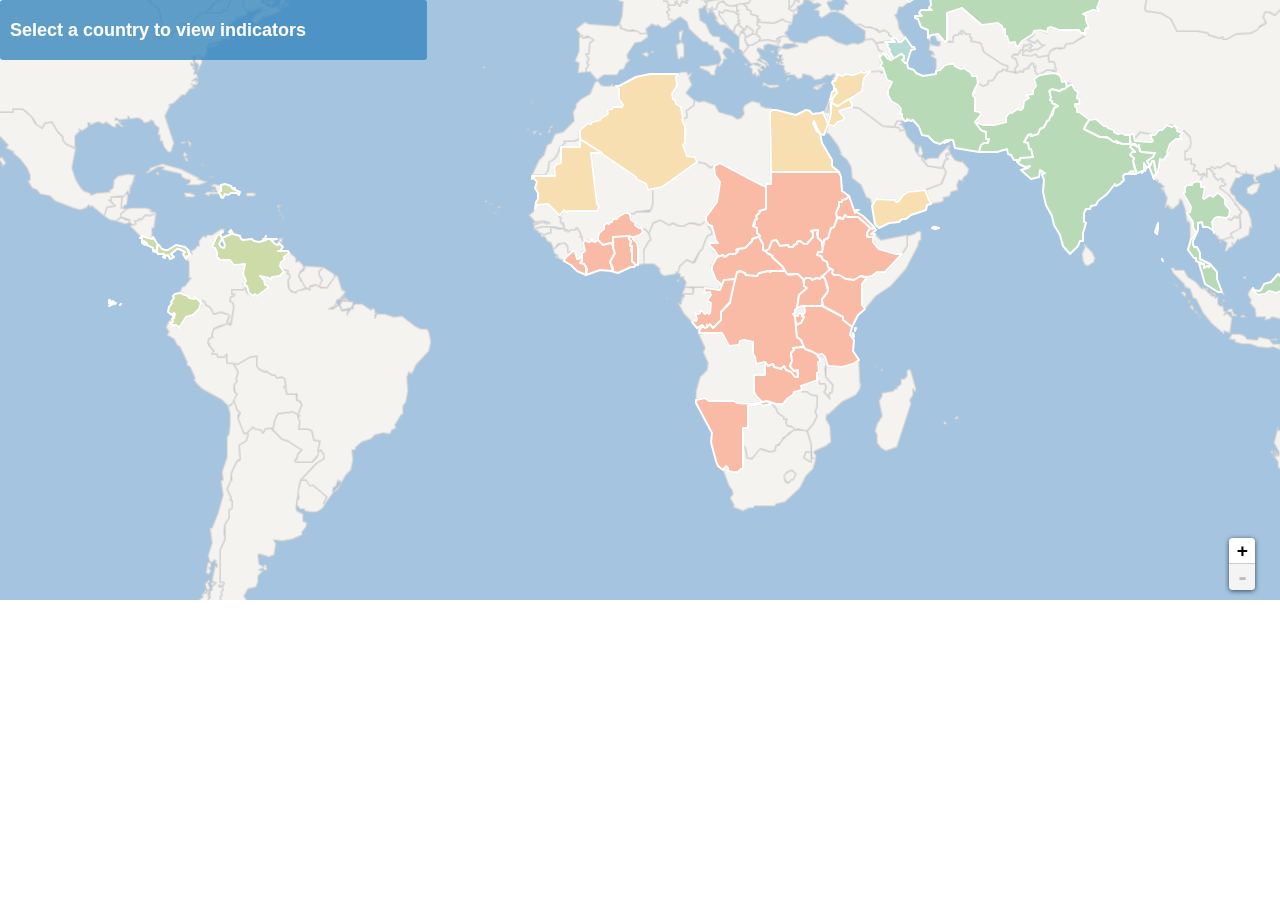
<file: map/index.html>
<!DOCTYPE html PUBLIC "-//W3C//DTD XHTML 1.0 Transitional//EN" "http://www.w3.org/TR/xhtml1/DTD/xhtml1-transitional.dtd">
<html xmlns="http://www.w3.org/1999/xhtml">
<head>
<meta http-equiv="Content-Type" content="text/html; charset=utf-8" />
<title>AR launch</title>
<link href="styles/mapBox/base.css" type="text/css" rel="stylesheet" media="all"  />
<link href="styles/bootstrap.min.css" type="text/css" rel="stylesheet" media="all"  />
<link href="styles/bootstrap-responsive.min.css" type="text/css" rel="stylesheet" media="all"  />
<link href="styles/style.css" type="text/css" rel="stylesheet" media="all"  />
<script src="scripts/jquery.js" type="text/javascript"></script>
<script src="scripts/jquery-ui-1.9.1.custom.min.js" type="text/javascript"></script>
<!-- D3.js -->
<script src="scripts/d3.v3.min.js" type="text/javascript"></script>
<script src="scripts/topojson.v1.min.js" type="text/javascript"></script>
<script src="scripts/queue.v1.min.js" type="text/javascript"></script>
<!-- Leaflet -->
<link href="scripts/leaflet-0.7.2/leaflet.css" type="text/css" rel="stylesheet" media="all"  />
</head>
<body>
<!-- /container-fluid -->
<!-- update padding so map covers panel -->
<div class="container-fluid" style="padding:0px;" id="map">
    <div class="col12 contain fill-grey">
      <div id="leaflet_map" class="center quiet fill-grey" style="z-index:99">
        <!-- when using Leaflet, height must be set! Done with jQuery using parent container in map.js -->
        <script src="scripts/leaflet-0.7.2/leaflet.js" type="text/javascript"></script>
        <script src="scripts/map.js" type="text/javascript"></script>
      </div>

      <div id="indicator-list" class='col4 pady2 pin-left clearfix' style="display:none;padding-top:60px;z-index:999;">
        <div id="indicator_content" class="round-right pad1y fill-grey">
          <!-- -->
        </div>   
      </div>

      <div class='col4 pin-top clearfix'>
        <div id="map_country_label" class='round pad1 contain' style="z-index:9999;background:rgba(56,135,190,0.8)">
          <!-- Mouse over goes here -->
        </div>
        <a id='reset_map' title='Reset map' class='pin-right btn btn-large icon x' style='z-index:99991;display:none;top:10px;right:20px;height: 40px;'></a> 
        <a id="twine_view" title='View in Twine' class='pin-right btn btn-large' style='z-index:99992;display:none;top:10px;right:80px;height: 40px;'>View in Twine</a> 
      </div>      

        

    </div>
  </div>
</div>
</body>
</html>
</file>
<file: map/styles/style.css>
@charset "utf-8";

html, body {
	height: 100%;
}

/* specific styling */
#leaflet_map {
	background: rgb(165,196,224);
	height: 600px;
	width:100%;
}
#leaflet_map .leaflet-control-zoom {
	right: 15px;
}
.geolevel1 {
	pointer-events: none;
	opacity: 0;
}
.geolevel3-off {
	pointer-events: none;
	fill: #F4F3F0;
	fill-opacity: 1;
	stroke: #CCCCCC;
	stroke-width: 2;
}
.geolevel3 {
	pointer-events: all;
}
.geolevel3:hover {
	fill-opacity:1;
	stroke-width:2;
}
</file>
<file: map/scripts/leaflet-0.7.2/leaflet.css>
/* required styles */

.leaflet-map-pane,
.leaflet-tile,
.leaflet-marker-icon,
.leaflet-marker-shadow,
.leaflet-tile-pane,
.leaflet-tile-container,
.leaflet-overlay-pane,
.leaflet-shadow-pane,
.leaflet-marker-pane,
.leaflet-popup-pane,
.leaflet-overlay-pane svg,
.leaflet-zoom-box,
.leaflet-image-layer,
.leaflet-layer {
	position: absolute;
	left: 0;
	top: 0;
	}
.leaflet-container {
	overflow: hidden;
	-ms-touch-action: none;
	}
.leaflet-tile,
.leaflet-marker-icon,
.leaflet-marker-shadow {
	-webkit-user-select: none;
	   -moz-user-select: none;
	        user-select: none;
	-webkit-user-drag: none;
	}
.leaflet-marker-icon,
.leaflet-marker-shadow {
	display: block;
	}
/* map is broken in FF if you have max-width: 100% on tiles */
.leaflet-container img {
	max-width: none !important;
	}
/* stupid Android 2 doesn't understand "max-width: none" properly */
.leaflet-container img.leaflet-image-layer {
	max-width: 15000px !important;
	}
.leaflet-tile {
	filter: inherit;
	visibility: hidden;
	}
.leaflet-tile-loaded {
	visibility: inherit;
	}
.leaflet-zoom-box {
	width: 0;
	height: 0;
	}
/* workaround for https://bugzilla.mozilla.org/show_bug.cgi?id=888319 */
.leaflet-overlay-pane svg {
	-moz-user-select: none;
	}

.leaflet-tile-pane    { z-index: 2; }
.leaflet-objects-pane { z-index: 3; }
.leaflet-overlay-pane { z-index: 4; }
.leaflet-shadow-pane  { z-index: 5; }
.leaflet-marker-pane  { z-index: 6; }
.leaflet-popup-pane   { z-index: 7; }

.leaflet-vml-shape {
	width: 1px;
	height: 1px;
	}
.lvml {
	behavior: url(#default#VML);
	display: inline-block;
	position: absolute;
	}


/* control positioning */

.leaflet-control {
	position: relative;
	z-index: 7;
	pointer-events: auto;
	}
.leaflet-top,
.leaflet-bottom {
	position: absolute;
	z-index: 1000;
	pointer-events: none;
	}
.leaflet-top {
	top: 0;
	}
.leaflet-right {
	right: 0;
	}
.leaflet-bottom {
	bottom: 0;
	}
.leaflet-left {
	left: 0;
	}
.leaflet-control {
	float: left;
	clear: both;
	}
.leaflet-right .leaflet-control {
	float: right;
	}
.leaflet-top .leaflet-control {
	margin-top: 10px;
	}
.leaflet-bottom .leaflet-control {
	margin-bottom: 10px;
	}
.leaflet-left .leaflet-control {
	margin-left: 10px;
	}
.leaflet-right .leaflet-control {
	margin-right: 10px;
	}


/* zoom and fade animations */

.leaflet-fade-anim .leaflet-tile,
.leaflet-fade-anim .leaflet-popup {
	opacity: 0;
	-webkit-transition: opacity 0.2s linear;
	   -moz-transition: opacity 0.2s linear;
	     -o-transition: opacity 0.2s linear;
	        transition: opacity 0.2s linear;
	}
.leaflet-fade-anim .leaflet-tile-loaded,
.leaflet-fade-anim .leaflet-map-pane .leaflet-popup {
	opacity: 1;
	}

.leaflet-zoom-anim .leaflet-zoom-animated {
	-webkit-transition: -webkit-transform 0.25s cubic-bezier(0,0,0.25,1);
	   -moz-transition:    -moz-transform 0.25s cubic-bezier(0,0,0.25,1);
	     -o-transition:      -o-transform 0.25s cubic-bezier(0,0,0.25,1);
	        transition:         transform 0.25s cubic-bezier(0,0,0.25,1);
	}
.leaflet-zoom-anim .leaflet-tile,
.leaflet-pan-anim .leaflet-tile,
.leaflet-touching .leaflet-zoom-animated {
	-webkit-transition: none;
	   -moz-transition: none;
	     -o-transition: none;
	        transition: none;
	}

.leaflet-zoom-anim .leaflet-zoom-hide {
	visibility: hidden;
	}


/* cursors */

.leaflet-clickable {
	cursor: pointer;
	}
.leaflet-container {
	cursor: -webkit-grab;
	cursor:    -moz-grab;
	}
.leaflet-popup-pane,
.leaflet-control {
	cursor: auto;
	}
.leaflet-dragging .leaflet-container,
.leaflet-dragging .leaflet-clickable {
	cursor: move;
	cursor: -webkit-grabbing;
	cursor:    -moz-grabbing;
	}


/* visual tweaks */

.leaflet-container {
	background: #ddd;
	outline: 0;
	}
.leaflet-container a {
	color: #0078A8;
	}
.leaflet-container a.leaflet-active {
	outline: 2px solid orange;
	}
.leaflet-zoom-box {
	border: 2px dotted #38f;
	background: rgba(255,255,255,0.5);
	}


/* general typography */
.leaflet-container {
	font: 12px/1.5 "Helvetica Neue", Arial, Helvetica, sans-serif;
	}


/* general toolbar styles */

.leaflet-bar {
	box-shadow: 0 1px 5px rgba(0,0,0,0.65);
	border-radius: 4px;
	}
.leaflet-bar a,
.leaflet-bar a:hover {
	background-color: #fff;
	border-bottom: 1px solid #ccc;
	width: 26px;
	height: 26px;
	line-height: 26px;
	display: block;
	text-align: center;
	text-decoration: none;
	color: black;
	}
.leaflet-bar a,
.leaflet-control-layers-toggle {
	background-position: 50% 50%;
	background-repeat: no-repeat;
	display: block;
	}
.leaflet-bar a:hover {
	background-color: #f4f4f4;
	}
.leaflet-bar a:first-child {
	border-top-left-radius: 4px;
	border-top-right-radius: 4px;
	}
.leaflet-bar a:last-child {
	border-bottom-left-radius: 4px;
	border-bottom-right-radius: 4px;
	border-bottom: none;
	}
.leaflet-bar a.leaflet-disabled {
	cursor: default;
	background-color: #f4f4f4;
	color: #bbb;
	}

.leaflet-touch .leaflet-bar a {
	width: 30px;
	height: 30px;
	line-height: 30px;
	}


/* zoom control */

.leaflet-control-zoom-in,
.leaflet-control-zoom-out {
	font: bold 18px 'Lucida Console', Monaco, monospace;
	text-indent: 1px;
	}
.leaflet-control-zoom-out {
	font-size: 20px;
	}

.leaflet-touch .leaflet-control-zoom-in {
	font-size: 22px;
	}
.leaflet-touch .leaflet-control-zoom-out {
	font-size: 24px;
	}


/* layers control */

.leaflet-control-layers {
	box-shadow: 0 1px 5px rgba(0,0,0,0.4);
	background: #fff;
	border-radius: 5px;
	}
.leaflet-control-layers-toggle {
	background-image: url(images/layers.png);
	width: 36px;
	height: 36px;
	}
.leaflet-retina .leaflet-control-layers-toggle {
	background-image: url(images/layers-2x.png);
	background-size: 26px 26px;
	}
.leaflet-touch .leaflet-control-layers-toggle {
	width: 44px;
	height: 44px;
	}
.leaflet-control-layers .leaflet-control-layers-list,
.leaflet-control-layers-expanded .leaflet-control-layers-toggle {
	display: none;
	}
.leaflet-control-layers-expanded .leaflet-control-layers-list {
	display: block;
	position: relative;
	}
.leaflet-control-layers-expanded {
	padding: 6px 10px 6px 6px;
	color: #333;
	background: #fff;
	}
.leaflet-control-layers-selector {
	margin-top: 2px;
	position: relative;
	top: 1px;
	}
.leaflet-control-layers label {
	display: block;
	}
.leaflet-control-layers-separator {
	height: 0;
	border-top: 1px solid #ddd;
	margin: 5px -10px 5px -6px;
	}


/* attribution and scale controls */

.leaflet-container .leaflet-control-attribution {
	background: #fff;
	background: rgba(255, 255, 255, 0.7);
	margin: 0;
	}
.leaflet-control-attribution,
.leaflet-control-scale-line {
	padding: 0 5px;
	color: #333;
	}
.leaflet-control-attribution a {
	text-decoration: none;
	}
.leaflet-control-attribution a:hover {
	text-decoration: underline;
	}
.leaflet-container .leaflet-control-attribution,
.leaflet-container .leaflet-control-scale {
	font-size: 11px;
	}
.leaflet-left .leaflet-control-scale {
	margin-left: 5px;
	}
.leaflet-bottom .leaflet-control-scale {
	margin-bottom: 5px;
	}
.leaflet-control-scale-line {
	border: 2px solid #777;
	border-top: none;
	line-height: 1.1;
	padding: 2px 5px 1px;
	font-size: 11px;
	white-space: nowrap;
	overflow: hidden;
	-moz-box-sizing: content-box;
	     box-sizing: content-box;

	background: #fff;
	background: rgba(255, 255, 255, 0.5);
	}
.leaflet-control-scale-line:not(:first-child) {
	border-top: 2px solid #777;
	border-bottom: none;
	margin-top: -2px;
	}
.leaflet-control-scale-line:not(:first-child):not(:last-child) {
	border-bottom: 2px solid #777;
	}

.leaflet-touch .leaflet-control-attribution,
.leaflet-touch .leaflet-control-layers,
.leaflet-touch .leaflet-bar {
	box-shadow: none;
	}
.leaflet-touch .leaflet-control-layers,
.leaflet-touch .leaflet-bar {
	border: 2px solid rgba(0,0,0,0.2);
	background-clip: padding-box;
	}


/* popup */

.leaflet-popup {
	position: absolute;
	text-align: center;
	}
.leaflet-popup-content-wrapper {
	padding: 1px;
	text-align: left;
	border-radius: 12px;
	}
.leaflet-popup-content {
	margin: 13px 19px;
	line-height: 1.4;
	}
.leaflet-popup-content p {
	margin: 18px 0;
	}
.leaflet-popup-tip-container {
	margin: 0 auto;
	width: 40px;
	height: 20px;
	position: relative;
	overflow: hidden;
	}
.leaflet-popup-tip {
	width: 17px;
	height: 17px;
	padding: 1px;

	margin: -10px auto 0;

	-webkit-transform: rotate(45deg);
	   -moz-transform: rotate(45deg);
	    -ms-transform: rotate(45deg);
	     -o-transform: rotate(45deg);
	        transform: rotate(45deg);
	}
.leaflet-popup-content-wrapper,
.leaflet-popup-tip {
	background: white;

	box-shadow: 0 3px 14px rgba(0,0,0,0.4);
	}
.leaflet-container a.leaflet-popup-close-button {
	position: absolute;
	top: 0;
	right: 0;
	padding: 4px 4px 0 0;
	text-align: center;
	width: 18px;
	height: 14px;
	font: 16px/14px Tahoma, Verdana, sans-serif;
	color: #c3c3c3;
	text-decoration: none;
	font-weight: bold;
	background: transparent;
	}
.leaflet-container a.leaflet-popup-close-button:hover {
	color: #999;
	}
.leaflet-popup-scrolled {
	overflow: auto;
	border-bottom: 1px solid #ddd;
	border-top: 1px solid #ddd;
	}

.leaflet-oldie .leaflet-popup-content-wrapper {
	zoom: 1;
	}
.leaflet-oldie .leaflet-popup-tip {
	width: 24px;
	margin: 0 auto;

	-ms-filter: "progid:DXImageTransform.Microsoft.Matrix(M11=0.70710678, M12=0.70710678, M21=-0.70710678, M22=0.70710678)";
	filter: progid:DXImageTransform.Microsoft.Matrix(M11=0.70710678, M12=0.70710678, M21=-0.70710678, M22=0.70710678);
	}
.leaflet-oldie .leaflet-popup-tip-container {
	margin-top: -1px;
	}

.leaflet-oldie .leaflet-control-zoom,
.leaflet-oldie .leaflet-control-layers,
.leaflet-oldie .leaflet-popup-content-wrapper,
.leaflet-oldie .leaflet-popup-tip {
	border: 1px solid #999;
	}


/* div icon */

.leaflet-div-icon {
	background: #fff;
	border: 1px solid #666;
	}
</file>
<file: map/styles/mapBox/base.css>
/*
    Reset ♥
    http://meyerweb.com/eric/tools/css/reset/
    v2.0 | 20110126
    License: none (public domain)
------------------------------------------------------- */
html, body, div, span, applet, object, iframe,
h1, h2, h3, h4, h5, h6, p, blockquote, pre,
a, abbr, acronym, address, big, cite, code,
del, dfn, em, img, ins, kbd, q, s, samp,
small, strike, strong, sub, sup, tt, var,
b, u, i, center,
dl, dt, dd, ol, ul, li,
fieldset, form, label, legend,
table, caption, tbody, tfoot, thead, tr, th, td,
article, aside, canvas, details, embed,
figure, figcaption, footer, header, hgroup,
menu, nav, output, ruby, section, summary,
time, mark, audio, video {
  margin:0;
  padding:0;
  border:0;
  font-size:100%;
  font:inherit;
  vertical-align:baseline;
  }
/* HTML5 display-role reset for older browsers */
article, aside, details, figcaption, figure,
footer, header, hgroup, menu, nav, section {
  display:block;
  }
body { line-height:1; }
ol, ul { list-style:none;  }
blockquote, q { quotes:none; }
blockquote:before, blockquote:after,
q:before, q:after { content:''; content:none; }
/* tables still need 'cellspacing="0"' in the markup */
table { border-collapse: collapse; border-spacing:0; }
/* remember to define focus styles. Hee Haw */
:focus { outline:0; }

*, *:after, *:before {
  -webkit-box-sizing:border-box;
     -moz-box-sizing:border-box;
          box-sizing:border-box;
  }

/* @FontFace
------------------------------------------------------- */
@font-face {
  font-family:'Open Sans';
    src:url('opensans-regular.eot');
    src:url('opensans-regular.eot?#iefix') format('embedded-opentype'),
        url('opensans-regular.woff') format('woff');
  }

@font-face {
  font-family:'Open Sans Italic';
    src:url('opensans-italic.eot');
    src:url('opensans-italic.eot?#iefix') format('embedded-opentype'),
        url('opensans-italic.woff') format('woff');
  }

@font-face {
  font-family:'Open Sans Bold';
    src:url('opensans-semibold.eot');
    src:url('opensans-semibold.eot?#iefix') format('embedded-opentype'),
        url('opensans-semibold.woff') format('woff');
  }

@font-face {
  font-family:'Open Sans Bold Italic';
    src:url('opensans-semibolditalic.eot');
    src:url('opensans-semibolditalic.eot?#iefix') format('embedded-opentype'),
        url('opensans-semibolditalic.woff') format('woff');
  }

/* Inline Elements: Defaults
------------------------------------------------------- */
body,
input,
textarea {
  color:#404040;
  color:rgba(0,0,0,0.75);
  font:15px/20px 'Open Sans', sans-serif;
  -webkit-font-smoothing:antialiased;
  }

body { background:#fff; }
.dark { color:#fff; }

h1,
h2,
h3,
h4,
h5,
h6 {
  font-family:'Open Sans Bold', sans-serif;
  font-weight:normal;
  margin:0;
  }

em h1, h1 em,
em h2, h2 em,
em h3, h3 em,
em h4, h4 em,
em h5, h5 em,
em h6, h6 em {
  font-family:'Open Sans Bold Italic', sans-serif;
  }

h1 {
  font-size:30px;
  line-height:40px;
  letter-spacing:-1px;
  }
h2 {
  font-size:22px;
  line-height:30px;
  padding-top: 5px;
  padding-bottom:5px;
  }

h3 {
  font-size:15px;
  line-height:20px;
  }

h4, h5, h6 {
  font-size:12px;
  line-height:20px;
  }

p { margin-bottom:20px; }

p:last-child { margin-bottom:0; }

small,
.prose.small,
.small {
  font-size:12px;
  line-height:20px;
  letter-spacing:0;
  }

small { display:block; }

.strong,
strong {
  font-family:'Open Sans Bold', sans-serif;
  font-weight:normal;
  }
  strong em,
  em strong { font-family:'Open Sans Bold Italic', sans-serif; }

address,
em {
  font-family:'Open Sans Italic', sans-serif;
  }

/* Links */
a,
a code {
  color:#3887BE;
  text-decoration:none;
  }
  a:hover code,
  a:hover { color:#63b6e5; }
  a:focus {
    -webkit-box-shadow:inset 0 0 0 1px rgba(0,0,0,0.05);
            box-shadow:inset 0 0 0 1px rgba(0,0,0,0.05);
  }

.dark a,
.dark a code  { color:#63b6e5; }
.dark a:hover code,
.dark a:hover { color:#8fcaec; }
.dark a:focus {
  -webkit-box-shadow:inset 0 0 0 1px rgba(256,256,256,0.05);
          box-shadow:inset 0 0 0 1px rgba(256,256,256,0.05);
  }

a.quiet       { color:rgba(0,0,0,0.5);  }
a.quiet.active, a.quiet:hover { color:rgba(0,0,0,0.75); }

.dark a.quiet,
a.quiet.dark { color:rgba(255,255,255,0.5); }

.dark a.quiet:hover,
a.quiet.dark.active, a.quiet.dark:hover { color:rgba(255,255,255,0.75); }

/* Buttons */
button,
.button,
[type=button],
[type=submit] {
  background-color:#3887be;
  text-align:center;
  color:#fff;
  display:inline-block;
  height:40px;
  margin:0px;
  padding:10px;
  position:relative;
  border:none;
  cursor:pointer;
  border-radius:3px;
  white-space:nowrap;
  text-overflow:ellipsis;
  /* Protects button metrics in .prose context */
  font-family:'Open Sans Bold', sans-serif;
  line-height:20px;
  font-size:12px;
  -webkit-appearance:none;

  /* The button element needs to be forced this */
  -webkit-font-smoothing:antialiased;
  }

button:hover,
.button:hover,
.button.active,
[type=button]:hover,
[type=submit]:hover {
  color:#fff;
  }

.dark .button,
.dark .button:hover,
.dark .quiet.button,
.dark .quiet.button:hover,
.dark [type=button]:hover,
.dark [type=submit]:hover  {
  color: white;
}

button:focus,
.button:focus,
[type=submit]:focus,
[type=button]:focus {
  -webkit-box-shadow: inset 0 0 0 3px rgba(0,0,0,0.1);
  box-shadow: inset 0 0 0 3px rgba(0,0,0,0.1);
}

button:hover,
.button:hover,
.button.active,
[type=submit]:hover,
[type=button]:hover {
  background-color:#3bb2d0;
  }

.button.loud,
.loud[type=submit],
.loud[type=button] {
  background-color:#8889cc;
  }
.button.loud.active,
.button.loud:hover,
.loud[type=submit]:hover,
.loud[type=button]:hover {
  background-color:#bd93e5;
  }

.button.quiet,
.quiet[type=submit],
.quiet[type=button] {
  background-color:rgba(0,0,0,0.25);
  color:#fff;
  }
.button.quiet.active,
.button.quiet:hover,
.quiet[type=submit]:hover,
.quiet[type=button]:hover {
  background-color:rgba(0,0,0,0.5);
  color:#fff;
  box-shadow:
    inset rgba(0,0,0,0) 0 0 0,
    inset rgba(0,0,0,0) 0 0 0;
  }

.dark .button.quiet,
.dark .quiet[type=submit],
.dark .quiet[type=button] {
  color:#fff;
  background-color:rgba(255,255,255,0.10);
  }

.dark .button.quiet.active,
.dark .button.quiet:hover,
.dark .quiet[type=submit]:hover,
.dark .quiet[type=button]:hover {
  background-color:rgba(255,255,255,0.25);
  }

.button.disabled,
.button:disabled,
button.disabled,
button:disabled,
[type=submit]:disabled,
[type=button]:disabled {
  background:transparent;
  border:1px dashed rgba(0,0,0,0.25);
  color:rgba(0,0,0,0.25);
  cursor:not-allowed;
  }

.button.disabled:hover,
.button:disabled:hover,
button.disabled:hover,
button:disabled:hover,
[type=submit]:disabled:hover,
[type=button]:disabled:hover {
  background:transparent;
  }

.button.disabled:focus,
.button:disabled:focus,
button.disabled:focus,
button:disabled:focus,
[type=submit]:disabled:focus,
[type=button]:disabled:focus {
  box-shadow:none;
  }

.dark .button.disabled,
.dark .button:disabled,
.dark button.disabled,
.dark button:disabled,
.dark [type=submit]:disabled,
.dark [type=button]:disabled {
  border-color:rgba(255,255,255,0.25);
  color:rgba(255,255,255,0.5);
  }

.dark .button.disabled:hover,
.dark .button:disabled:hover,
.dark button.disabled:hover,
.dark button:disabled:hover,
.dark [type=submit]:disabled:hover,
.dark [type=button]:disabled:hover {
  color:rgba(255,255,255,0.5);
  }

/* Tab style for links that toggle between views */
.tabs {
  display:inline-block;
  }
  .tabs,
  .pill.tabs {
    -webkit-border-radius:3px;
            border-radius:3px;
    }
  .tabs > a {
    border-top:1px solid rgba(0,0,0,0.25);
    border-bottom:1px solid rgba(0,0,0,0.25);
    background:transparent;
    color:rgba(0,0,0,.5);
    font-family:'Open Sans Bold', sans-serif;
    font-size:12px;
    text-align:center;
    display:inline-block;
    height:40px;
    margin:0;
    padding:10px;
    white-space:nowrap;
    text-overflow:ellipsis;
    }
    .tabs > * {
      border:0 solid rgba(0,0,0,0.25);
      border-right-width:1px;
      }
    .tabs > *:first-child {
      border-left-width:1px;
      border-radius: 3px 0 0 3px;
      }
    .tabs > *:last-child {
      border-radius: 0 3px 3px 0;
      }
    .tabs > *:hover {
      background:rgba(0,0,0,0.05);
      color:rgba(0,0,0,.5);
      }
    .tabs > *.active,
    .tabs.checkbox input[type=checkbox]:checked + label {
      background:#eee;
      background:rgba(0,0,0,0.1);
      }

.dark.tabs,
.dark.tabs > *,
.dark .tabs,
.dark .tabs > * {
  border-color:rgba(255,255,255,0.25);
  color:rgba(255,255,255,1);
  }
  .dark.tabs > *:hover,
  .dark .tabs > *:hover {
    background-color:rgba(225,255,255,0.05);
    color:rgba(255,255,255,1);
    }
  .dark.tabs > *.active,
  .dark .tabs > *.active,
  .dark.tabs.checkbox input[type=checkbox]:checked + label {
    background-color:rgba(255,255,255,0.10);
    }

/* Pill wrapper for joining buttons. */
/* Use <!-- --> to eliminate whitespace between buttons. */
.pill{
  display:inline-block;
  }
  .pill > * {
    border-radius:0 0 0 0;
    border:0 solid white;
    border-left-width:1px;
    }
    .pill > *:first-of-type,
    .pill > *:first-child {
      border-radius:3px 0 0 3px;
      border-left-width:0;
      }
    .pill > *:last-of-type,
    .pill > *:last-child {
      border-radius:0 3px 3px 0;
      }

/* Vertical pill if pill contents is full width . */
.pill > .col12 {
  border-bottom-width:1px;
  border-left-width:0;
  }
  .pill > .col12:first-child {
    border-radius:3px 3px 0 0;
    }
  .pill > .col12:last-child {
    border-radius:0 0 3px 3px;
    border-bottom:none;
    }
  .pill > .col12:only-child {
    border-radius: 3px;
    }

.fill-gray .pill > *,
.fill-grey .pill > *        { border-color:#eee; }
.fill-white .pill > *       { border-color:#fff; }
.fill-light .pill > *       { border-color:#f8f8f8; }
.fill-blue .pill > *        { border-color:#3887be; }
.fill-denim .pill > *       { border-color:#3c4e5a; }
.fill-navy .pill > *        { border-color:#28353d; }
.fill-navy-dark .pill > *   { border-color:#222B30; }
.fill-purple .pill > *      { border-color:#8a8acb; }

.fill-darken1 .pill > *,
.fill-darken2 .pill > *,
.fill-darken3 .pill > * {
  border-color:#000;
  border-color:rgba(0,0,0,0.5);
  }
.fill-lighten1 .pill > *,
.fill-lighten2 .pill > *,
.fill-lighten3 .pill > * {
  border-color:#fff;
  border-color:rgba(255,255,255,0.5);
  }

.pill input[type=text] {
  border:1px solid rgba(0,0,0,0.1);
  border-radius:0;
  }

.pill input[type=text]:focus {
  border:1px solid rgba(0,0,0,0.25);
  }

/* make your pills toggles */
.toggle a {
  width:40px;
  padding:0;
  overflow:hidden;
  white-space:nowrap;
  }
.toggle .big.button.icon:not(.active) {
  padding-left:0;
  }
.toggle a.active {
  background:#3bb2d0;
  color:rgba(255,255,255,0.75);
  padding:10px;
  width:auto;
  color:#cdecf3;
  }

/* Rounded toggle for filtering/modifying lists */
.rounded-toggle {
  padding:3px;
  border-radius:12px;
  background:#ddd;
  }
  .rounded-toggle input[type=radio] { display:none; }
  .rounded-toggle input[type=radio] + label {
    cursor:pointer;
    padding:0 10px 1px;
    border-radius:10px;
    font-size:12px;
    line-height:18px;
    color:rgba(0,0,0,0.5);
    float:left;
    }
  .rounded-toggle input[type=radio] + label:hover   { color:rgba(0,0,0,0.8); }
  .rounded-toggle input[type=radio]:checked + label {
    background:#fff;
    color:rgba(0,0,0,0.8);
    cursor:auto;
    pointer-events:none;
    }

/* A tag link */
.tag {
  display:inline-block;
  text-transform:capitalize;
  color:rgba(0,0,0,0.75);
  -webkit-border-radius:0 0 3px 3px;
          border-radius:0 0 3px 3px;
  }
  .tag:hover { color:inherit; }

img {
  max-width:100%;
  vertical-align:top;
  }
  .center img,
  img.center { margin-left:auto; margin-right:auto; }

/* images defined with background size -
placed here so width will be overriden by grid widths*/
.thumbnail     { height: 30px; width: 30px;}
.small-graphic { height: 60px; width: 60px;}
.big-graphic   { height: 120px; width: 120px;}

abbr {
  border-bottom:1px dotted #000;
  cursor:help;
  }

hr {
  margin:0 0 20px;
  border:0;
  height:1px;
  background:#f8f8f8;
  background:rgba(0,0,0,.05);
  }

.dark hr {
  background:rgba(255,255,255,.05);
}

/* Block Quotes */
blockquote,
q {
  quotes:none;
  font-style:normal;
  padding-left:20px;
  margin:10px;
  }

blockquote:before,
blockquote:after,
q:before,
q:after {
  content:'';
  }

/* Keyboard styles */
kbd {
  background: rgba(0,0,0,.025);
  color: rgba(0,0,0,.5);
  border: 1px solid rgba(0,0,0,.1);
  font-size:12px;
  line-height:20px;
  border-radius: 3px;
  padding:2px 3px;
  box-shadow: 0 1px 0 0 rgba(0,0,0,.1);
  font-weight: normal;
}

.dark kbd {
  background: rgba(255,255,255,.025);
  color: rgba(255,255,255,.5);
  border-color: rgba(255,255,255,.1);
  }

/* Code Blocks & Pre */
code,
em code,
code em,
code strong,
strong code,
pre,
em pre,
pre em,
pre strong,
strong pre { font-family:Menlo, Bitstream Vera Sans Mono, Monaco, Consolas, monospace; }

strong code,
code strong,
pre strong,
strong pre { font-weight:bold; }

code em,
em code,
pre em,
em pre { font-style:italic; }

code,
pre {
  background:rgba(0,0,0,0.025);
  color: rgba(0,0,0,.5);
  font-size:12px;
  line-height:20px;
  padding:3px;
  border-radius: 3px;
  }
pre {
  background:#f8f8f8;
  color:rgba(0,0,0,0.75);
  display:block;
  padding:10px;
  word-break:break-all;
  word-wrap:break-word;
  white-space:pre;
  white-space:pre-wrap;
  -moz-tab-size:4;
  tab-size:4;
  }
  pre code {
    background:transparent;
    padding:0;
    color:inherit;
    }

.dark pre,
.dark code { color: rgba(255,255,255,0.5); }

.pre-scrollable {
  max-height:300px;
  overflow-y:scroll;
  }

/* sub/superscripts */
sup,
sub {
  height:0;
  line-height:1;
  vertical-align:baseline;
  _vertical-align:bottom;
  position:relative;
  font-size:75%;
  }
sup {
  bottom:1ex;
  }
sub {
  top:.5ex;
  }

/* Forms */
form fieldset {
  margin: 0 0 20px;
  }
form fieldset:last-child {
  margin-bottom: 0;
  }

form fieldset label {
  font:12px/20px 'Open Sans Bold', sans-serif;
  display:block;
  margin:0 0 5px;
  }
  .dark label {
    color:#f0f0f0;
    color:rgba(255,255,255,0.75);
    }

input,
select,
button {
  vertical-align:top;
  }
textarea,
input[type=password],
input[type=text],
input[type=number] {
  display:inline-block;
  height:40px;
  margin:0;
  color:rgba(0,0,0,.5);
  padding:10px;
  border-radius:0;
  -webkit-appearance:none;
  }
textarea.code,
input.code,
input[type=password].code,
input[type=text].code,
input[type=number].code {
  font-family:Menlo, Bitstream Vera Sans Mono, Monaco, Consolas, monospace;
  }
textarea,
input[type=password],
input[type=text],
input[type=number] {
  background-color:#fff;
  border:1px solid rgba(0,0,0,0.1);
  -webkit-transition:border-color .05s;
     -moz-transition:border-color .05s;
      -ms-transition:border-color .05s;
          transition:border-color .05s;
  }
  .dark textarea,
  .dark input[type=password],
  .dark input[type=text],
  .dark input[type=number] {
    background:#404040;
    background:rgba(0,0,0,0.25);
    border-color:#eee;
    border-color:rgba(255,255,255,0.25);
    color:#fff;
    -webkit-box-shadow:none;
            box-shadow:none;
    }
  textarea:focus,
  input[type=password]:focus,
  input[type=text]:focus,
  input[type=number]:focus {
    outline:thin dotted\8; /* ie8 below */
    border-color:rgba(0,0,0,0.25);
    color:#404040;
    }
    .dark textarea:focus,
    .dark input[type=password]:focus,
    .dark input[type=text]:focus,
    .dark input[type=number]:focus {
      border-color:rgba(255,255,255,0.75);
      color:#fff;
      }

textarea.small,
input[type=password].small,
input[type=text].small,
input[type=number].small {
  height: 20px;
  padding:4px;
  -webkit-appearance:none;
  }

textarea.stretch,
input.stretch[type='text'],
input.stretch[type='number'],
input.stretch[type='password'] { width:100%; }

/* Special Form Components */
fieldset.with-icon {
  position:relative;
  }
  fieldset.with-icon input[type=text],
  fieldset.with-icon input[type=number] {
    padding-left:35px;
    }
  fieldset.with-icon span.icon {
    position:absolute;
    top:10px;
    left:10px;
    }

fieldset.spinner:after {
  content:'';
  position:absolute;
  right:5px;
  top:50%;
  border-radius:3px;
  background:#444 url(spinner.gif) 50% 50% no-repeat;
  margin:-15px 0 0 -15px;
  width:30px;
  height:30px;
  opacity:0.25;
  }

textarea {
  height:80px;
  max-width:none;
  overflow:auto;
  resize:none;
  }
  textarea.resize { resize:both; }
  textarea.small { height: 40px;}

input[type=range],
input[type=range]::-webkit-slider-thumb {
  -webkit-appearance:none;
  margin:0; padding:0; border:0;
  }
input[type=range] {
  display:inline-block!important;
  vertical-align:middle;
  height:12px;
  padding:0 2px;
  border:2px solid transparent;
  background:rgba(0,0,0,0.25);
  min-width:100px;
  overflow:hidden;
  cursor:pointer;
  }
  input[type=range]::-ms-fill-upper { background:transparent; }
  input[type=range]::-ms-fill-lower { background:rgba(255,255,255,0.25); }

/* Browser thingies */
input[type=range]::-moz-range-track { opacity:0; }
input[type=range]::-ms-track        { opacity:0; }
input[type=range]::-ms-tooltip      { display:none; }

/* For whatever reason, these need to be defined
 * on their own so dont group them */
input[type=range]::-webkit-slider-thumb {
  background:rgba(255,255,255,0.75);
  height:12px; width:20px;
  border-radius:3px;
  cursor:ew-resize;
  box-shadow:rgba(255,255,255,0.25) -1200px 0 0 1200px;
  }
input[type=range]::-ms-thumb {
  margin:0;padding:0;border:0;
  background:rgba(255,255,255,0.75);
  height:12px; width:20px;
  border-radius:3px;
  cursor:ew-resize;
  box-shadow:rgba(255,255,255,0.25) -1200px 0 0 1200px;
  }
input[type=range]::-moz-range-thumb {
  margin:0;padding:0;border:0;
  background:rgba(255,255,255,0.75);
  height:12px; width:20px;
  border-radius:3px;
  cursor:ew-resize;
  box-shadow:rgba(255,255,255,0.25) -1200px 0 0 1200px;
  }

/* Checkboxes */
.checkbox input[type=checkbox] { display:none; }
.checkbox label {
  display:block;
  cursor:pointer;
  padding:10px;
  }
  .checkbox input[type=checkbox] + .icon:before {
    background-color:#fff;
    margin-right:5px;
    box-shadow:0 0 0 1px rgba(0,0,0,0.25) inset;
    }
  .checkbox input[type=checkbox]:not(:checked) + .icon:before {
    background-image:none;
    }
  .dark.checkbox input[type=checkbox] + .icon:before,
  .dark .checkbox input[type=checkbox] + .icon:before {
    background-color:#202020;
    background-color:rgba(0,0,0,0.25);
    }

/* Tables */
table {
  width:100%;
  background-color:transparent;
  border-collapse:collapse;
  border-spacing:0;
  margin-bottom:20px;
  }
  table th,
  table td {
    padding:4px 0;
    text-align:left;
    vertical-align:top;
    border-bottom:1px solid #ddd;
    }
  table th {
    font-family:'Open Sans Bold', sans-serif;
    }
  table thead th {
    vertical-align:bottom;
    }

table.fixed {
  table-layout:fixed;
  }

.scroll-styled .highlight pre,
.scroll-styled {
  overflow:auto;
  }
.scroll-styled .highlight pre::webkit-scrollbar,
.scroll-styled::-webkit-scrollbar {
  width:8px;
  height:8px;
  border-left:0;
  background:rgba(0,0,0,0.1);
  }
.scroll-styled .highlight pre::webkit-scrollbar:hover,
.scroll-styled::-webkit-scrollbar:hover {
  background:rgba(0,0,0,0.15);
  }
.scroll-styled .highlight pre::webkit-scrollbar-track,
.scroll-styled::-webkit-scrollbar-track {
  background:none;
  }
.scroll-styled .highlight pre::webkit-scrollbar-thumb,
.scroll-styled::-webkit-scrollbar-thumb {
  background:rgba(0,0,0,0.1);
  border-radius:0;
  }

/* Inline Elements: Formatted for read content
------------------------------------------------------- */
.prose          { line-height:25px; }
.prose section  { margin-bottom:20px; }

.title,
.prose h1,
.prose h2,
.prose h3,
.prose h4,
.prose h5,
.prose h6,
.prose p,
.prose ul,
.prose ol,
.prose img,
.prose blockquote,
.prose pre,
.prose iframe,
.prose object,
.prose div.highlight {
  display:block;
  margin-bottom:20px;
  word-wrap:break-word;
  }

.prose h1:last-child,
.prose h2:last-child,
.prose h3:last-child,
.prose h4:last-child,
.prose h5:last-child,
.prose h6:last-child,
.prose p:last-child,
.prose ul:last-child,
.prose ol:last-child,
.prose img:last-child,
.prose blockquote:last-child,
.prose pre:last-child,
.prose iframe:last-child,
.prose object:last-child  {
  margin-bottom: 0;
}

.prose blockquote {
  padding: 20px;
  margin: 0 0 20px 0;
  background-color:#f8f8f8;
  background-color: rgba(0,0,0,.05);
  }

.prose blockquote p:last-child {
  margin: 0;
}

.prose p > video,
.prose p > iframe,
.prose p a > iframe,
.prose p > img,
.prose p a > img,
.prose li > video,
.prose li > iframe,
.prose li a > iframe,
.prose li > img,
.prose li a > img {
  max-width:100%;
  max-height:600px;
  margin-right:auto;
  margin-left:auto;
  border:1px solid rgba(0,0,0,.1);
  padding:10px;
  background:rgba(0,0,0,.025);
  }

table.prose,
.prose table {
  border:1px solid #ddd;
  }
table.prose th,
table.prose td,
.prose table th,
.prose table td {
  padding:8px;
  border:1px solid #ddd;
  }
table.prose th,
.prose table th {
  background-color:#f8f8f8;
  background-color: rgba(0,0,0,.05):
  }

.prose ul {
  list-style:disc;
  margin-left:40px;
  }
.prose ol {
  list-style:decimal;
  margin-left:40px;
  }
.prose ul li,
.prose ol li {
  margin-bottom:10px;
  }
.prose pre,
.prose code {
  border-radius:3px;
  }

/* Dark read content styling */
.dark .prose h1,
.dark .prose h2,
.dark .prose h3 {
  color:#fff;
  }

h1.small,
h2.small,
h3.small,
h4.small,
h5.small,
h6.small {
  text-transform:uppercase;
  }

/* Inline Elements: Anchor link styling
------------------------------------------------------- */
h1 a[href^='#'],
h2 a[href^='#'],
.doc h1[id],
.doc h2[id],
.doc h3[id],
.doc h4[id] {
  cursor:pointer;
  color:rgba(0, 0, 0, 0.75);
  }

h1 a[href^='#']:before,
h2 a[href^='#']:before,
.doc h1[id]:before,
.doc h2[id]:before,
.doc h3[id]:before,
.doc h4[id]:before {
  background:transparent url(icon-000000.png?1) -1280px 0px no-repeat;
  color:rgba(0, 0, 0, 0.75);
  content:'Permalink';
  display:inline-block;
  margin:0 0 0 -20px;
  width:20px;
  height:20px;
  line-height:20px;
  vertical-align:middle;
  opacity:0;
  border-radius:50%;
  text-indent:-9999px;
  overflow:hidden;
  -webkit-background-size:4080px 60px;
          background-size:4080px 60px;
  }

h1 a[href^='#']:hover:before,
h2 a[href^='#']:hover:before,
.doc h1[id]:hover:before,
.doc h2[id]:hover:before,
.doc h3[id]:hover:before,
.doc h4[id]:hover:before {
  opacity:0.1;
}

.dark h1 a[href^='#'],
.dark h2 a[href^='#'],
h1 .dark > a[href^='#'],
h2 .dark > a[href^='#'] {
  color: white;
}

/* Icons
------------------------------------------------------- */
.rcon:after,
.icon:before {
  background-image:url(icon-000000.png?1);
  background-color:transparent;
  background-repeat:no-repeat;
  background-position:40px 40px;
  content:'';
  display:inline-block;
  width:20px;
  height:20px;
  vertical-align:top;
  opacity:0.75;
  -webkit-background-size:4080px 60px;
          background-size:4080px 60px;
  }

.rcon.big:after,
.icon.big:before {
  width:40px;
  height:40px;
  }

.icon.big           { line-height:40px; }
.icon:before        { margin-right:5px; }
.icon:empty:before  { margin:0; }
.button.icon:empty  { width:40px; padding:10px; }

small .icon:after,
small .icon:before,
.small.icon:after,
.small.icon:before {
  vertical-align:-5px;
  }

.big.button.icon {
  line-height: 40px;
  padding-left: 10px;
  padding-top: 0;
  padding-bottom: 0;
  }

.big.icon:empty {
  height: 40px;
  width: 40px;
  padding:0;
}

.dark .quiet.rcon:after,
.dark .quiet.icon:before,
.dark .quiet .rcon:after,
.dark .quiet .icon:before {
  opacity: .5;
  }

a.icon:before,
a.rcon:after,
a > .icon:before,
a > .rcon:after,
.quiet a.rcon:after,
.quiet a.icon:before {
  background-image:url(icon-3887be.png?1);
  -webkit-background-size:4080px 60px;
          background-size:4080px 60px;
  opacity:1;
}

.dark.tabs .rcon:after,
.dark.tabs .icon:before,
.dark .tabs .rcon:after,
.dark .tabs .icon:before,
.dark.rcon:after,
.dark.icon:before,
.dark .rcon:after,
.dark .icon:before,
.quiet.button.rcon:after,
.quiet.button.icon:before,
.quiet.button .rcon:after,
.quiet.button .icon:before,
.button .rcon:after,
.button .icon:before,
.button.rcon:after,
.button.icon:before {
  background-image:url(icon-ffffff.png?1);
  opacity:1;
  -webkit-background-size:4080px 60px;
          background-size:4080px 60px;
  }

.tabs .rcon:after,
.tabs .icon:before,
.quiet.rcon:after,
.quiet.icon:before,
.quiet .rcon:after,
.quiet .icon:before {
  background-image:url(icon-000000.png?1);
  opacity:0.5;
  -webkit-background-size:4080px 60px;
          background-size:4080px 60px;
  }

/* 40x40 icons */
.big.icon.pencil:before         { background-position:0 -20px; }

.big.icon.x:before,
.big.icon.close:before          { background-position:-40px -20px; }

.big.icon.plus:before             { background-position:-80px -20px; }
.big.icon.minus:before            { background-position:-120px -20px; }
.big.icon.sprocket:before         { background-position:-160px -20px; }
.big.icon.info:before             { background-position:-200px -20px; }
.big.icon.account:before          { background-position:-240px -20px; }
.big.icon.graph:before            { background-position:-280px -20px; }
.big.icon.book:before             { background-position:-320px -20px; }
.big.icon.document:before         { background-position:-360px -20px; }
.big.icon.up:before               { background-position:-400px -20px; }
.big.icon.home:before             { background-position:-440px -20px; }
.big.icon.lock:before             { background-position:-480px -20px; }
.big.icon.sun:before              { background-position:-520px -20px; }
.big.icon.en:before               { background-position:-560px -20px; }
.big.icon.creditcard:before       { background-position:-600px -20px; }
.big.icon.star:before             { background-position:-640px -20px; }
.big.icon.tx:before               { background-position:-680px -20px; }
.big.icon.marker:before           { background-position:-720px -20px; }
.big.icon.check:before            { background-position:-760px -20px; }
.big.icon.trash:before            { background-position:-800px -20px; }
.big.icon.tooltip:before          { background-position:-840px -20px; }
.big.icon.mt:before               { background-position:-880px -20px; }
.big.icon.help:before             { background-position:-920px -20px; }
.big.icon.logout:before           { background-position:-960px -20px; }
.big.icon.prev:before             { background-position:-1000px -20px; }
.big.icon.next:before             { background-position:-1040px -20px; }
.big.icon.mail:before             { background-position:-1080px -20px; }
.big.icon.twitter:before          { background-position:-1120px -20px; }
.big.icon.return:before           { background-position:-1160px -20px; }
.big.icon.contact:before          { background-position:-1200px -20px; }
.big.icon.search:before           { background-position:-1240px -20px; }
.big.icon.link:before             { background-position:-1280px -20px; }
.big.icon.github:before           { background-position:-1320px -20px; }
.big.icon.mobile:before           { background-position:-1360px -20px; }
.big.icon.fullscreen:before       { background-position:-1400px -20px; }
.big.icon.alert:before            { background-position:-1440px -20px; }
.big.icon.video:before            { background-position:-1480px -20px; }
.big.icon.street:before           { background-position:-1520px -20px; }
.big.icon.satellite:before        { background-position:-1560px -20px; }
.big.icon.rss:before              { background-position:-1600px -20px; }
.big.icon.share:before            { background-position:-1640px -20px; }
.big.icon.clipboard:before        { background-position:-1680px -20px; }
.big.icon.time:before             { background-position:-1720px -20px; }
.big.icon.l-r-arrow:before        { background-position:-1760px -20px; }
.big.icon.brackets:before         { background-position:-1800px -20px; }
.big.icon.mapbox:before           { background-position:-1840px -20px; }
.big.icon.arrowright:before       { background-position:-1880px -20px; }
.big.icon.forward:before          { background-position:-1920px -20px; }
.big.icon.bolt:before             { background-position:-1960px -20px; }
.big.icon.folder:before           { background-position:-2000px -20px; }
.big.icon.picture:before          { background-position:-2040px -20px; }
.big.icon.down:before             { background-position:-2080px -20px; }
.big.icon.floppy:before           { background-position:-2120px -20px; }
.big.icon.dashboard:before        { background-position:-2160px -20px; }
.big.icon.u-d-arrow:before        { background-position:-2200px -20px; }
.big.icon.cart:before             { background-position:-2240px -20px; }
.big.icon.cloud:before            { background-position:-2280px -20px; }
.big.icon.levels:before           { background-position:-2320px -20px; }
.big.icon.facebook:before         { background-position:-2360px -20px; }
.big.icon.crosshair:before        { background-position:-2400px -20px; }
.big.icon.down:before             { background-position:-2440px -20px; }
.big.icon.undo:before             { background-position:-2480px -20px; }
.big.icon.redo:before             { background-position:-2520px -20px; }
.big.icon.menu:before             { background-position:-2560px -20px; }
.big.icon.printer:before          { background-position:-2600px -20px; }
.big.icon.eye:before              { background-position:-2640px -20px; }
.big.icon.noeye:before            { background-position:-2680px -20px; }
.big.icon.heart:before            { background-position:-2720px -20px; }
.big.icon.document-lock:before    { background-position:-2760px -20px; }
.big.icon.document-cloud:before   { background-position:-2800px -20px; }
.big.icon.data:before             { background-position:-2840px -20px; }
.big.icon.linkedin:before         { background-position:-2880px -20px; }
.big.icon.polyline:before         { background-position:-2920px -20px; }
.big.icon.polygon:before          { background-position:-2960px -20px; }
.big.icon.opacity:before          { background-position:-3000px -20px; }
.big.icon.adjust-stroke:before    { background-position:-3040px -20px; }
.big.icon.paint:before            { background-position:-3080px -20px; }
.big.icon.point-line:before       { background-position:-3120px -20px; }
.big.icon.hand:before             { background-position:-3160px -20px; }
.big.icon.continue:before         { background-position:-3200px -20px; }
.big.icon.bear-right:before       { background-position:-3240px -20px; }
.big.icon.turn-right:before       { background-position:-3280px -20px; }
.big.icon.sharp-right:before      { background-position:-3320px -20px; }
.big.icon.u-turn:before           { background-position:-3360px -20px; }
.big.icon.sharp-left:before       { background-position:-3400px -20px; }
.big.icon.turn-left:before        { background-position:-3400px -20px; }
.big.icon.bear-left:before        { background-position:-3480px -20px; }
.big.icon.depart:before           { background-position:-3520px -20px; }
.big.icon.enter-roundabout:before { background-position:-3560px -20px; }
.big.icon.arrive:before           { background-position:-3600px -20px; }
.big.icon.tilemill:before         { background-position:-3640px -20px; }
.big.icon.stackoverflow:before    { background-position:-3680px -20px; }
.big.icon.id:before               { background-position:-3720px -20px; }
.big.icon.leaflet:before          { background-position:-3760px -20px; }
.big.icon.building:before         { background-position:-3800px -20px; }
.big.icon.water:before            { background-position:-3840px -20px; }
.big.icon.land:before             { background-position:-3880px -20px; }
.big.icon.landuse:before          { background-position:-3920px -20px; }

/* 20x20 icons */
.rcon.pencil:after, .icon.pencil:before                    { background-position:0 0; }

.rcon.x:after, .icon.x:before,
.rcon.close:after, .icon.close:before                      { background-position:-40px 0; }

.rcon.plus:after, .icon.plus:before                        { background-position:-80px 0; }
.rcon.minus:after, .icon.minus:before                      { background-position:-120px 0; }
.rcon.sprocket:after, .icon.sprocket:before                { background-position:-160px 0; }
.rcon.info:after, .icon.info:before                        { background-position:-200px 0; }
.rcon.account:after, .icon.account:before                  { background-position:-240px 0; }
.rcon.graph:after, .icon.graph:before                      { background-position:-280px 0; }
.rcon.book:after, .icon.book:before                        { background-position:-320px 0; }
.rcon.document:after, .icon.document:before                { background-position:-360px 0; }
.rcon.up:after, .icon.up:before                            { background-position:-400px 0; }
.rcon.home:after, .icon.home:before                        { background-position:-440px 0; }
.rcon.lock:after, .icon.lock:before                        { background-position:-480px 0; }
.rcon.sun:after, .icon.sun:before                          { background-position:-520px 0; }
.rcon.en:after, .icon.en:before                            { background-position:-560px 0; }
.rcon.creditcard:after, .icon.creditcard:before            { background-position:-600px 0; }
.rcon.star:after, .icon.star:before                        { background-position:-640px 0; }
.rcon.tx:after, .icon.tx:before                            { background-position:-680px 0; }
.rcon.marker:after, .icon.marker:before                    { background-position:-720px 0; }
.icon.check:after, .icon.check:before                      { background-position:-760px 0; }
.rcon.trash:after, .icon.trash:before                      { background-position:-800px 0; }
.rcon.tooltip:after, .icon.tooltip:before                  { background-position:-840px 0; }
.rcon.mt:after, .icon.mt:before                            { background-position:-880px 0; }
.rcon.help:after, .icon.help:before                        { background-position:-920px 0; }
.rcon.logout:after, .icon.logout:before                    { background-position:-960px 0; }
.rcon.prev:after, .icon.prev:before                        { background-position:-1000px 0; }
.rcon.next:after, .icon.next:before                        { background-position:-1040px 0; }
.rcon.mail:after, .icon.mail:before                        { background-position:-1080px 0; }
.rcon.twitter:after, .icon.twitter:before                  { background-position:-1120px 0; }
.rcon.return:after, .icon.return:before                    { background-position:-1160px 0; }
.rcon.contact:after, .icon.contact:before                  { background-position:-1200px 0; }
.rcon.search:after, .icon.search:before                    { background-position:-1240px 0; }
.rcon.link:after, .icon.link:before                        { background-position:-1280px 0; }
.rcon.github:after, .icon.github:before                    { background-position:-1320px 0; }
.rcon.mobile:after, .icon.mobile:before                    { background-position:-1360px 0; }
.rcon.fullscreen:after, .icon.fullscreen:before            { background-position:-1400px 0; }
.rcon.alert:after, .icon.alert:before                      { background-position:-1440px 0; }
.rcon.video:after, .icon.video:before                      { background-position:-1480px 0; }
.rcon.street:after, .icon.street:before                    { background-position:-1520px 0; }
.rcon.satellite:after, .icon.satellite:before              { background-position:-1560px 0; }
.rcon.rss:after, .icon.rss:before                          { background-position:-1600px 0; }
.rcon.share:after, .icon.share:before                      { background-position:-1640px 0; }
.rcon.clipboard:after, .icon.clipboard:before              { background-position:-1680px 0; }
.rcon.time:after, .icon.time:before                        { background-position:-1720px 0; }
.rcon.l-r-arrow:after, .icon.l-r-arrow:before              { background-position:-1760px 0; }
.rcon.brackets:before, .icon.brackets:before               { background-position:-1800px 0; }
.rcon.mapbox:after, .icon.mapbox:before                    { background-position:-1840px 0; }
.rcon.arrowright:after, .icon.arrowright:before            { background-position:-1880px 0; }
.rcon.forward:after, .icon.forward:before                  { background-position:-1920px 0; }
.rcon.bolt:after, .icon.bolt:before                        { background-position:-1960px 0; }
.rcon.folder:after, .icon.folder:before                    { background-position:-2000px 0; }
.rcon.picture:after, .icon.picture:before                  { background-position:-2040px 0; }
.rcon.down:after, .icon.down:before                        { background-position:-2080px 0; }
.rcon.floppy:after, .icon.floppy:before                    { background-position:-2120px 0; }
.rcon.dashboard:after, .icon.dashboard:before              { background-position:-2160px 0; }
.rcon.u-d-arrow:after, .icon.u-d-arrow:before              { background-position:-2200px 0; }
.rcon.cart:after, .icon.cart:before                        { background-position:-2240px 0; }
.rcon.cloud:after, .icon.cloud:before                      { background-position:-2280px 0; }
.rcon.levels:after, .icon.levels:before                    { background-position:-2320px 0; }
.rcon.facebook:after, .icon.facebook:before                { background-position:-2360px 0; }
.rcon.crosshair:after, .icon.crosshair:before              { background-position:-2400px 0; }
.rcon.down:after, .icon.down:before                        { background-position:-2440px 0; }
.rcon.undo:after, .icon.undo:before                        { background-position:-2480px 0; }
.rcon.redo:after, .icon.redo:before                        { background-position:-2520px 0; }
.rcon.menu:after, .icon.menu:before                        { background-position:-2560px 0; }
.rcon.printer:after, .icon.printer:before                  { background-position:-2600px 0; }
.rcon.eye:after, .icon.eye:before                          { background-position:-2640px 0; }
.rcon.noeye:after, .icon.noeye:before                      { background-position:-2680px 0; }
.rcon.heart:after, .icon.heart:before                      { background-position:-2720px 0; }
.rcon.document-lock:after, .icon.document-lock:before      { background-position:-2760px 0; }
.rcon.document-cloud:after, .icon.document-cloud:before    { background-position:-2800px 0; }
.rcon.data:after, .icon.data:before                        { background-position:-2840px 0; }
.rcon.linkedin:after, .icon.linkedin:before                { background-position:-2880px 0; }
.rcon.polyline:after, .icon.polyline:before                { background-position:-2920px 0; }
.rcon.polygon:after, .icon.polygon:before                  { background-position:-2960px 0; }
.rcon.opacity:after, .icon.opacity:before                  { background-position:-3000px 0; }
.rcon.adjust-stroke:before, .icon.adjust-stroke:before     { background-position:-3040px 0; }
.rcon.paint:after, .icon.paint:before                      { background-position:-3080px 0; }
.rcon.point-line:after, .icon.point-line:before            { background-position:-3120px 0; }
.rcon.hand:after, .icon.hand:before                        { background-position:-3160px 0; }
.rcon.continue:after,.icon.continue:before                 { background-position:-3200px 0; }
.rcon.bear-right:after,.icon.bear-right:before             { background-position:-3240px 0; }
.rcon.turn-right:after,.icon.turn-right:before             { background-position:-3280px 0; }
.rcon.sharp-right:after,.icon.sharp-right:before           { background-position:-3320px 0; }
.rcon.u-turn:after,.icon.u-turn:before                     { background-position:-3360px 0; }
.rcon.sharp-left:after,.icon.sharp-left:before             { background-position:-3400px 0; }
.rcon.turn-left:after,.icon.turn-left:before               { background-position:-3400px 0; }
.rcon.bear-left:after,.icon.bear-left:before               { background-position:-3480px 0; }
.rcon.depart:after,.icon.depart:before                     { background-position:-3520px 0; }
.rcon.enter-roundabout:after,.icon.enter-roundabout:before { background-position:-3560px 0; }
.rcon.arrive:after,.icon.arrive:before                     { background-position:-3600px 0; }
.rcon.tilemill:after,.icon.tilemill:before                 { background-position:-3640px 0; }
.rcon.stackoverflow:after,.icon.stackoverflow:before       { background-position:-3680px 0; }
.rcon.id:after,.icon.id:before                             { background-position:-3720px 0; }
.rcon.leaflet:after,.icon.leaflet:before                   { background-position:-3760px 0; }
.rcon.building:after,.icon.building:before                 { background-position:-3800px 0; }
.rcon.water:after,.icon.water:before                       { background-position:-3840px 0; }
.rcon.land:after,.icon.land:before                         { background-position:-3880px 0; }
.rcon.landuse:after,.icon.landuse:before                   { background-position:-3920px 0; }

/* Multicolored icons */
.icon.checkmark:before     { background:transparent url(base.png?1) 0px 0px no-repeat; }

/* Credit card icons */
.credit-card {
  background:url(credit-cards.png?1) 0 0 no-repeat;
  height:30px;
  width:45px;
  display:inline-block;
  vertical-align:top;
  -webkit-background-size:320px 70px;
          background-size:320px 70px;
  }
  .credit-card.visa                       { background-position:0      0; }
  .credit-card.mastercard                 { background-position:-55px  0; }
  .credit-card.american-express           { background-position:-110px 0; }
  .credit-card.jcb                        { background-position:-165px 0; }
  .credit-card.discover                   { background-position:-220px 0; }
  .credit-card.diners-club                { background-position:-275px 0; }

  .credit-card.disabled.visa              { background-position:0      -40px; }
  .credit-card.disabled.mastercard        { background-position:-55px  -40px; }
  .credit-card.disabled.american-express  { background-position:-110px -40px; }
  .credit-card.disabled.jcb               { background-position:-165px -40px; }
  .credit-card.disabled.discover          { background-position:-220px -40px; }
  .credit-card.disabled.diners-club       { background-position:-275px -40px; }

/* Components
------------------------------------------------------- */
.box {
  margin-bottom:20px;
  border:1px solid rgba(0,0,0,0.10);
  }
  .box:last-child { margin-bottom: 0;}
  .box figure,
  .box .box-heading {
    border-bottom:1px solid rgba(0,0,0,0.1);
    }
  .box figure:last-child {
    border-bottom:none;
    }

.round                  { border-radius:3px; }
.round-top              { border-radius:3px 3px 0 0; }
.round-right            { border-radius:0 3px 3px 0; }
.round-bottom           { border-radius:0 0 3px 3px; }
.round-left             { border-radius:3px 0 0 3px; }
.unround,
.pill.unround .unround  { border-radius:0;}

/* Columns
------------------------------------------------------- */
.grid {
  max-width:1200px;
  margin-left:auto;
  margin-right:auto;
  }

.limiter {
  width:83.33%;
  max-width:1000px;
  margin-left:auto;
  margin-right:auto;
  }

.col0    { float:left; width:04.1666%; }
.col1    { float:left; width:08.3333%; }
.col2    { float:left; width:16.6666%; }
.col3    { float:left; width:25.0000%; }
.col4    { float:left; width:33.3333%; }
.col5    { float:left; width:41.6666%; }
.col6    { float:left; width:50.0000%; }
.col7    { float:left; width:58.3333%; }
.col8    { float:left; width:66.6666%; }
.col9    { float:left; width:75.0000%; }
.col10   { float:left; width:83.3333%; }
.col11   { float:left; width:91.6666%; }
.col12   { width:100%; display:block; }

.margin0  { margin-left:04.1666%; }
.margin1  { margin-left:08.3333%; }
.margin2  { margin-left:16.6666%; }
.margin3  { margin-left:25.0000%; }
.margin4  { margin-left:33.3333%; }
.margin5  { margin-left:41.6666%; }
.margin6  { margin-left:50.0000%; }
.margin7  { margin-left:58.3333%; }
.margin8  { margin-left:66.6666%; }
.margin9  { margin-left:75.0000%; }
.margin10 { margin-left:83.3333%; }
.margin11 { margin-left:91.6666%; }
.margin12 { margin-left:100.0000%; }

/* reverse margins on right-floated elements */
.margin0r  { margin-right:04.1666%; }
.margin1r  { margin-right:08.3333%; }
.margin2r  { margin-right:16.6666%; }
.margin3r  { margin-right:25.0000%; }
.margin4r  { margin-right:33.3333%; }
.margin5r  { margin-right:41.6666%; }
.margin6r  { margin-right:50.0000%; }
.margin7r  { margin-right:58.3333%; }
.margin8r  { margin-right:66.6666%; }
.margin9r  { margin-right:75.0000%; }
.margin10r { margin-right:83.3333%; }
.margin11r { margin-right:91.6666%; }
.margin12r { margin-right:100.0000%; }

.row0  { height: 0px;}
.row1  { height: 40px;}
.row2  { height: 80px;}
.row3  { height: 120px;}
.row4  { height: 160px;}
.row5  { height: 200px;}
.row6  { height: 240px;}
.row7  { height: 280px;}
.row8  { height: 320px;}
.row9  { height: 360px;}
.row10 { height: 400px;}
.row11 { height: 440px;}
.row12 { height: 480px;}
.row13 { height: 520px;}
.row14 { height: 560px;}
.row15 { height: 600px;}
.row16 { height: 640px;}

/* Padding
------------------------------------------------------- */
.pad1    { padding:10px; }
.pad2    { padding:20px; }
.pad4    { padding:40px; }

.pad1x { padding-left: 10px; padding-right: 10px;}
.pad2x { padding-left: 20px; padding-right: 20px;}
.pad4x { padding-left: 40px; padding-right: 40px;}

.pad1y { padding-top: 10px; padding-bottom: 10px;}
.pad2y { padding-top: 20px; padding-bottom: 20px;}
.pad4y { padding-top: 40px; padding-bottom: 40px;}

/* Keylines
------------------------------------------------------- */
.keyline-all    { border:1px solid rgba(0,0,0,0.10); }
.keyline-top    { border-top:1px solid rgba(0,0,0,0.10); }
.keyline-right  { border-right:1px solid rgba(0,0,0,0.10); }
.keyline-bottom { border-bottom:1px solid rgba(0,0,0,0.10); }
.keyline-left   { border-left:1px solid rgba(0,0,0,0.10); }

.dark .keyline-all    { border:1px solid rgba(255,255,255,0.25); }
.dark .keyline-top    { border-top:1px solid rgba(255,255,255,0.25); }
.dark .keyline-right  { border-right:1px solid rgba(255,255,255,0.25); }
.dark .keyline-bottom { border-bottom:1px solid rgba(255,255,255,0.25); }
.dark .keyline-left   { border-left:1px solid rgba(255,255,255,0.25); }

/* Fixed containers
------------------------------------------------------- */
.pin-top,
.pin-right,
.pin-bottom,
.pin-left {
  position:absolute;
  }
  .pin-bottom { right:0; bottom:0; left:0; }
  .pin-top    { top:0; right:0; left:0; }
  .pin-left   { top:0; bottom:0; left:0; }
  .pin-right  { top:0; right:0; bottom:0; }

/* Components: Navigations
------------------------------------------------------- */

/* Vertical */
nav.v li a,
nav.v > *  { display:block; }

nav.v a {
  margin-right:0;
  color:rgba(0,0,0,0.75);
  }

nav.v a:hover { background:rgba(0,0,0,0.05); }

nav.v a.active,
nav.v a.active:hover { background:rgba(0,0,0,0.1); }

nav.v.dark a.active,
nav.v.dark a:hover,
.dark nav.v a.active,
.dark nav.v a:hover { background:rgba(0,0,0,0.25); }

nav.v.dark a.keyline-bottom:hover,
nav.v.dark a.active.keyline-bottom,
.dark nav.v a.keyline-bottom:hover,
.dark nav.v a.active.keyline-bottom {
  box-shadow:0 -1px 0 0 rgba(0,0,0,0.5);
  border-bottom-color:rgba(0,0,0,0.25);
  }
.dark nav.v a { color:#fff; }

/* UI: Notifications
------------------------------------------------------- */
.note {
  background:#f0f8fc;
  padding:20px;
  }
  .note.error   { background:#ee8a65; }
  .note.warning { background:#f1f075; }

.prose .note,
.note.prose {
  margin-bottom:20px;
  }

.note pre { background:#fff; }

/* Fills */
.fill-gray,
.fill-grey        { background:#eee; }
.fill-grey-dark,
.fill-gray-dark   { background:#404040; }
.fill-white       { background:#fff; }
.fill-light       { background:#f8f8f8; }
.fill-blue        { background:#3887be; }
.fill-denim       { background:#3c4e5a; }
.fill-navy        { background:#28353d; }
.fill-navy-dark   { background:#222B30; }
.fill-purple      { background:#8a8acb; }
.fill-green       { background:#b5d378; }
.fill-yellow      { background:#f1f075; }

.fill-darken0 { background:rgba(0,0,0,0.05); }
.fill-darken1 { background:rgba(0,0,0,0.25); }
.fill-darken2 { background:rgba(0,0,0,0.50); }
.fill-darken3 { background:rgba(0,0,0,0.75); }

.fill-lighten0 { background:rgba(255,255,255,0.10); }
.fill-lighten1 { background:rgba(255,255,255,0.25); }
.fill-lighten2 { background:rgba(255,255,255,0.50); }
.fill-lighten3 { background:rgba(255,255,255,0.75); }

.mb-logo {
  background:#fff;
  position:relative;
  z-index:10;
  }

.mb-logo {
  background:transparent url(base.png?1) no-repeat 0 0;
  display:inline-block;
  vertical-align:top;
  height:40px;
  width:100px;
  text-indent:-999em;
  overflow:hidden;
  }
  .mb-logo.white { background-position:0px -60px; }
  .mb-logo.quiet { background-position:0px -120px; }
  .mb-logo.small {
    width:65px;
    height:20px;
    background-position:0 -180px;
    }
  .mb-logo.small.white { background-position:0 -240px;}
  .mb-logo.small.quiet { background-position:0 -300px;}

.mb-logo {
  -webkit-background-size:100px 350px;
          background-size:100px 350px;
  }

/* Pygments Syntax Highlighting
------------------------------------------------------- */
pre .hll  { background-color:#ffffcc }

/* No Styling, Just Default:

  pre .nx, Normal Text
  pre .ni  Name.Entity
  pre .nf Name.Entity
  pre .no Name.Constant
*/

/* Comments */
pre .o,   /* Operator */
pre .c,
pre .c1,
pre .cp,
pre .cm   { color:#999; font-style:italic; }
pre .err  { color:#F00000; background-color:#F0A0A0 } /* Error */

pre .k      { color:#404040; font-weight:bold; } /* Keyword */
pre .css .k { font-weight:normal; }

pre .cs   { color:#404040; font-style:italic; } /* Comment.Special */
pre .gd   { color:#A00000; } /* Generic.Deleted */
pre .ge   { font-style:italic } /* Generic.Emph */
pre .gs   { font-weight:bold; } /* Generic.Strong */
pre .gr   { color:#FF0000; } /* Generic.Error */
pre .gh   { color:#000080; } /* Generic.Heading */
pre .gi   { color:#00A000; } /* Generic.Inserted */
pre .go   { color:#808080; } /* Generic.Output */
pre .gp   { color:#c65d09; } /* Generic.Prompt */
pre .gu   { color:#800080; } /* Generic.Subheading */
pre .gt   { color:#0040D0; } /* Generic.Traceback */
pre .kc   { color:#D24400; } /* Keyword.Constant */

/* Keyword.Declaration
 * Keyword.Namespace
 * Keyword.Reserved */
pre .kd,
pre .kn,
pre .kr,
pre .nt   { color:#0B5A91; } /* Name.Tag */

/* Literal.Number */
pre .mh,
pre .mo,
pre .il,
pre .mi,
pre .kt,
pre .mf,
pre .nl,                     /* Name.Label */
pre .na,                     /* Name.Attribute */
pre .m    { color:#0C9DC2; } /* Keyword.Type */
pre .kp   { color:#0080f0; } /* Keyword.Pseudo */

pre .nc      { color:#DF6637; } /* Name.Class */
pre .css .nc { color:#75A21C; }

pre .nd   { color:#505050; } /* Name.Decorator */
pre .ne   { color:#F00000; } /* Name.Exception */

pre .nn   { color:#0e84b5; } /* Name.Namespace */

pre .nv   { color:#003060; } /* Name.Variable */
pre .ow   { color:#404040; } /* Operator.Word */
pre .w    { color:#bbbbbb; } /* Text.Whitespace */
pre .sc   { color:#8080F0; } /* Literal.String.Char */
pre .sd   { color:#D04020; } /* Literal.String.Doc */

/* Name.Builtin / Name.Builtin.Pseudo */
pre .bp,
pre .nb   { color:#007020; }

/* Literal.String */
pre .s,
pre .sh,
pre .sb,
pre .s1,
pre .sr,
pre .se   { color:#75A21C; }

pre .si   { background-color:#eee; } /* Literal.String.Interpol */
pre .p    { color:#444444; } /* Normal Text */
pre .ss   { color:#f0c080; } /* Literal.String.Symbol */
pre .vc   { color:#c0c0f0; } /* Name.Variable.Class */
pre .vg   { color:#f08040; } /* Name.Variable.Global */
pre .vi   { color:#a0a0f0; } /* Name.Variable.Instance */

/* CSS Animations/Transitions
-------------------------------------------------- */
.animate {
  -webkit-transition:all .125s;
     -moz-transition:all .125s;
      -ms-transition:all .125s;
          transition:all .125s;
  }

.offcanvas-top    {
  -webkit-transform:translateY(-100%);
     -moz-transform:translateY(-100%);
      -ms-transform:translateY(-100%);
          transform:translateY(-100%);
  }
.offcanvas-right  {
  -webkit-transform:translateX(100%);
     -moz-transform:translateX(100%);
      -ms-transform:translateX(100%);
          transform:translateX(100%);
  }
.offcanvas-bottom {
  -webkit-transform:translateY(100%);
     -moz-transform:translateY(100%);
      -ms-transform:translateY(100%);
          transform:translateY(100%);
  }
.offcanvas-left   {
  -webkit-transform:translateX(-100%);
     -moz-transform:translateX(-100%);
      -ms-transform:translateX(-100%);
          transform:translateX(-100%);
  }

.offcanvas-top.active,
.offcanvas-bottom.active,
.offcanvas-top:target,
.offcanvas-bottom:target {
  -webkit-transform:translateY(0);
     -moz-transform:translateY(0);
      -ms-transform:translateY(0);
          transform:translateY(0);
  }

.offcanvas-left.active,
.offcanvas-right.active,
.offcanvas-left:target,
.offcanvas-right:target {
  -webkit-transform:translateX(0);
     -moz-transform:translateX(0);
      -ms-transform:translateX(0);
          transform:translateX(0);
  }

.button.animate {
  -webkit-transition:all .1s, background-color 0s, border-color 0s;
     -moz-transition:all .1s, background-color 0s, border-color 0s;
      -ms-transition:all .1s, background-color 0s, border-color 0s;
          transition:all .1s, background-color 0s, border-color 0s;
  }

/* Sliding panes */
.sliding       { position:relative; }
.sliding > *   { position:absolute; }
.sliding.h > * {
  -webkit-transform:translateX(-100%);
     -moz-transform:translateX(-100%);
      -ms-transform:translateX(-100%);
          transform:translateX(-100%);
  }
.sliding.v > * {
  -webkit-transform:translateY(-100%);
     -moz-transform:translateY(-100%);
      -ms-transform:translateY(-100%);
          transform:translateY(-100%);
  }
.sliding.h.active1 > *:nth-child(   1),
.sliding.h.active2 > *:nth-child(   2),
.sliding.h.active3 > *:nth-child(   3),
.sliding.h.active4 > *:nth-child(   4),
.sliding.h.active5 > *:nth-child(   5),
.sliding.h.active6 > *:nth-child(   6),
.sliding.h.active7 > *:nth-child(   7),
.sliding.h.active8 > *:nth-child(   8),
.sliding.h.active9 > *:nth-child(   9) {
  -webkit-transform:translateX(0%);
     -moz-transform:translateX(0%);
      -ms-transform:translateX(0%);
          transform:translateX(0%);
  }
.sliding.h.active1 > *:nth-child( n+2),
.sliding.h.active2 > *:nth-child( n+3),
.sliding.h.active3 > *:nth-child( n+4),
.sliding.h.active4 > *:nth-child( n+5),
.sliding.h.active5 > *:nth-child( n+6),
.sliding.h.active6 > *:nth-child( n+7),
.sliding.h.active7 > *:nth-child( n+8),
.sliding.h.active8 > *:nth-child( n+9),
.sliding.h.active9 > *:nth-child(n+10) {
  -webkit-transform:translateX(100%);
     -moz-transform:translateX(100%);
      -ms-transform:translateX(100%);
          transform:translateX(100%);
  }

.sliding.v.active1 > *:nth-child(   1),
.sliding.v.active2 > *:nth-child(   2),
.sliding.v.active3 > *:nth-child(   3),
.sliding.v.active4 > *:nth-child(   4),
.sliding.v.active5 > *:nth-child(   5),
.sliding.v.active6 > *:nth-child(   6),
.sliding.v.active7 > *:nth-child(   7),
.sliding.v.active8 > *:nth-child(   8),
.sliding.v.active9 > *:nth-child(   9),
.sliding.v.active10> *:nth-child(  10),
.sliding.v.active11> *:nth-child(  11),
.sliding.v.active12> *:nth-child(  12),
.sliding.v.active13> *:nth-child(  13),
.sliding.v.active14> *:nth-child(  14),
.sliding.v.active15> *:nth-child(  15),
.sliding.v.active16> *:nth-child(  16),
.sliding.v.active17> *:nth-child(  17),
.sliding.v.active18> *:nth-child(  18),
.sliding.v.active19> *:nth-child(  19),
.sliding.v.active20> *:nth-child(  20) {
  -webkit-transform:translateY(0%);
     -moz-transform:translateY(0%);
      -ms-transform:translateY(0%);
          transform:translateY(0%);
  }
.sliding.v.active1 > *:nth-child( n+2),
.sliding.v.active2 > *:nth-child( n+3),
.sliding.v.active3 > *:nth-child( n+4),
.sliding.v.active4 > *:nth-child( n+5),
.sliding.v.active5 > *:nth-child( n+6),
.sliding.v.active6 > *:nth-child( n+7),
.sliding.v.active7 > *:nth-child( n+8),
.sliding.v.active8 > *:nth-child( n+9),
.sliding.v.active9 > *:nth-child(n+10),
.sliding.v.active10> *:nth-child(n+11),
.sliding.v.active11> *:nth-child(n+12),
.sliding.v.active12> *:nth-child(n+13),
.sliding.v.active13> *:nth-child(n+14),
.sliding.v.active14> *:nth-child(n+15),
.sliding.v.active15> *:nth-child(n+16),
.sliding.v.active16> *:nth-child(n+17),
.sliding.v.active17> *:nth-child(n+18),
.sliding.v.active18> *:nth-child(n+19),
.sliding.v.active19> *:nth-child(n+20),
.sliding.v.active20> *:nth-child(n+21) {
  -webkit-transform:translateY(100%);
     -moz-transform:translateY(100%);
      -ms-transform:translateY(100%);
          transform:translateY(100%);
  }

/* Markup free clearing
Details: http://www.positioniseverything.net/easyclearing.html
------------------------------------------------------- */
.clearfix { display:block; }
.clearfix:after {
  content:'.';
  display:block;
  height:0;
  clear:both;
  visibility:hidden;
  }

/* Additional Utility Classes
------------------------------------------------------- */
.fr                           { float:right; }
.fl                           { float:left; }
.dot                          { border-radius:50%; }
.quiet                        { color:#7f7f7f; color: rgba(0,0,0,.5); }
.dark .quiet                  { color: #7f7f7f; color: rgba(255,255,255,.5);}
.center                       { text-align:center; }
.contain                      { position:relative; }
.clip                         { overflow:hidden; }
.hidden                       { display:none; }
.text-left                    { text-align:left; }
.text-right                   { text-align:right; }
.space > *                    { margin-right:5px; }
.space-bottom1                { margin-bottom:10px; }
.space-bottom2, .space-bottom { margin-bottom:20px; }
.space-bottom4                { margin-bottom:40px; }
.hide-tablet, .hide-mobile    { display:block; }
.show-tablet, .show-mobile    { display:none; }
.show-mobile                  { display:none; }
img.inline, .inline           { display:inline-block; }
.block                        { display:block; }

.caption {
  display:block;
  }
  .prose .caption {
    text-align:center;
    margin:-10px 0 30px;
    }

.truncate {
  text-overflow:ellipsis;
  white-space:nowrap;
  overflow:hidden;
  }

/* Loading overlay
------------------------------------------------------- */
.loading:after,
.loading:before {
  content:'';
  display:block;
  position:absolute;
  z-index:10;
  }
.loading:before {
  background:transparent;
  left:0;
  top:0;
  width:100%;
  height:100%;
  }
.loading:after {
  background:#444 url(spinner.gif) 50% 50% no-repeat;
  left:50%;
  top:50%;
  margin:-20px 0 0 -20px;
  width:40px;
  height:40px;
  border-radius:50%;
  opacity:0.25;
  }

/* Small Screen Layout
------------------------------------------------------- */
@media only screen and (max-width:900px) {
  .limiter { width: 100%; padding: 0 20px;}
}

/* Tablet Layout
------------------------------------------------------- */
@media only screen and (max-width:770px) {
  .hide-tablet { display:none; }
  .show-tablet { display:block; }
}

/* Mobile Layout
------------------------------------------------------- */
@media only screen and (max-width:640px) {
  a:link          { -webkit-tap-highlight-color:rgba(0,0,0,0); }
  label .inline a { font-weight:normal; }
  [type=submit]   { width:100%; }

  .row1  { height:auto; min-height: 40px;}
  .row2  { height:auto; min-height: 80px;}
  .row3  { height:auto; min-height: 120px;}
  .row4  { height:auto; min-height: 160px;}
  .row5  { height:auto; min-height: 200px;}
  .row6  { height:auto; min-height: 240px;}
  .row7  { height:auto; min-height: 280px;}
  .row8  { height:auto; min-height: 320px;}
  .row9  { height:auto; min-height: 360px;}
  .row10 { height:auto; min-height: 400px;}
  .row11 { height:auto; min-height: 440px;}
  .row12 { height:auto; min-height: 480px;}
  .row13 { height:auto; min-height: 520px;}
  .row14 { height:auto; min-height: 560px;}
  .row15 { height:auto; min-height: 600px;}
  .row16 { height:auto; min-height: 640px;}

  .col1,
  .col2,
  .col3,
  .col4,
  .col5,
  .col6,
  .col7,
  .col8,
  .col9,
  .col10,
  .col11,
  .col12 { width:100%; max-width:100%; }
  .margin0,
  .margin1,
  .margin2,
  .margin3,
  .margin4,
  .margin5,
  .margin6,
  .margin7,
  .margin8,
  .margin9,
  .margin10,
  .margin11,
  .margin12                     { margin-left:0; }
  .pad4                         { padding:20px; }
  .pad8                         { padding:40px 20px; }
  .pad4y                        { padding-top:20px; padding-bottom:20px; }
  .pad4x                        { padding-left:20px; padding-right:20px; }
  .pad2                         { padding:10px; }
  .pad2y                        { padding-top:10px; padding-bottom:10px; }
  .pad2x                        { padding-right:10px; padding-left:10px; }
  .title                        { margin-bottom:10px; }
  .space-bottom2, .space-bottom { margin-bottom:10px; }
  .space-bottom4                { margin-bottom:20px; }
  .hide-mobile                  { display:none!important; }
  .show-mobile                  { display:block!important; }

  .pill:not(.mobile-cols) > * {
    width:100%;
    border-left-width:0;
    border-bottom-width:1px;
    }
  .pill:not(.mobile-cols) > *:first-child,
  .pill:not(.mobile-cols) > *:first-of-type {
    border-radius:3px 3px 0 0;
    }
  .pill:not(.mobile-cols) > *:last-child,
  .pill:not(.mobile-cols) > *:last-of-type {
    border-bottom-width:0;
    border-radius:0 0 3px 3px;
    }
  .tabs:not(.mobile-cols) > a             { border-right-width:0; border-bottom-width:1px; }
  .tabs:not(.mobile-cols) > a:last-child  { border-bottom:none; }

  .mobile-cols > .col0    { float:left; width:04.1666%; }
  .mobile-cols > .col1    { float:left; width:08.3333%; }
  .mobile-cols > .col2    { float:left; width:16.6666%; }
  .mobile-cols > .col3    { float:left; width:25.0000%; }
  .mobile-cols > .col4    { float:left; width:33.3333%; }
  .mobile-cols > .col5    { float:left; width:41.6666%; }
  .mobile-cols > .col6    { float:left; width:50.0000%; }
  .mobile-cols > .col7    { float:left; width:58.3333%; }
  .mobile-cols > .col8    { float:left; width:66.6666%; }
  .mobile-cols > .col9    { float:left; width:75.0000%; }
  .mobile-cols > .col10   { float:left; width:83.3333%; }
  .mobile-cols > .col11   { float:left; width:91.6666%; }

  .mobile-cols > .margin0  { margin-left:04.1666%; }
  .mobile-cols > .margin1  { margin-left:08.3333%; }
  .mobile-cols > .margin2  { margin-left:16.6666%; }
  .mobile-cols > .margin3  { margin-left:25.0000%; }
  .mobile-cols > .margin4  { margin-left:33.3333%; }
  .mobile-cols > .margin5  { margin-left:41.6666%; }
  .mobile-cols > .margin6  { margin-left:50.0000%; }
  .mobile-cols > .margin7  { margin-left:58.3333%; }
  .mobile-cols > .margin8  { margin-left:66.6666%; }
  .mobile-cols > .margin9  { margin-left:75.0000%; }
  .mobile-cols > .margin10 { margin-left:83.3333%; }
  .mobile-cols > .margin11 { margin-left:91.6666%; }
  .mobile-cols > .margin12 { margin-left:100.0000%; }

  /* Anchor icon adds noise to the page on smaller displays */
  .doc h1[id]:before,
  .doc h2[id]:before,
  .doc h3[id]:before,
  .doc h4[id]:before { visibility:hidden; }
  }

/* Retina Screens @2x icons
------------------------------------------------------- */
@media
  (-webkit-min-device-pixel-ratio:2),
  (min-resolution:192dppx) {
  .mb-logo,
  .mb-logo-app:after,
  .mb-logo-thumb:after {
    background-image:url(base@2x.png?1);
    }
  .doc h1[id]:before,
  .doc h2[id]:before,
  .doc h3[id]:before,
  .doc h4[id]:before,
  .rcon:after,
  .icon:before {
    background-image:url(icon-000000@2x.png?1);
    }
  .credit-card {
    background-image:url(credit-cards@2x.png?1);
    }
  a.icon:before,
  a.rcon:after,
  a > .icon:before,
  a > .rcon:after,
  .quiet a.rcon:after,
  .quiet a.icon:before {
    background-image:url(icon-3887be@2x.png?1);
    }
  .dark.tabs .rcon:after,
  .dark.tabs .icon:before,
  .dark .tabs .rcon:after,
  .dark .tabs .icon:before,
  .dark.rcon:after,
  .dark.icon:before,
  .dark .rcon:after,
  .dark .icon:before,
  .quiet.button.rcon:after,
  .quiet.button.icon:before,
  .quiet.button .rcon:after,
  .quiet.button .icon:before,
  .button .rcon:after,
  .button .icon:before,
  .button.rcon:after,
  .button.icon:before {
    background-image:url(icon-ffffff@2x.png?1);
    }
  .tabs .rcon:after,
  .tabs .icon:before,
  .quiet.rcon:after,
  .quiet.icon:before,
  .quiet .rcon:after,
  .quiet .icon:before {
    background-image:url(icon-000000@2x.png?1);
    }
}

/* Print
------------------------------------------------------- */
@media print {

  /* Inline rules */
  body, input, textarea, p {
    color:#000;
    font:12px/20px 'Open Sans', sans-serif;
    }
  .prose a:after { content:' [' attr(href) '] '; }

  /* Cut pad rules in half, matches mobile rules */
  .pad4   { padding:20px; }
  .pad8   { padding:40px 20px; }
  .pad4y  { padding-top:20px; padding-bottom:20px; }
  .pad4x  { padding-left:20px; padding-right:20px; }
  .pad2   { padding:10px; }
  .pad2y  { padding-top:10px; padding-bottom:10px; }
  .pad2x  { padding-right:10px; padding-left:10px; }

  /* Icon sprites dont show up be default so kill'em */
  .rcon:after, .icon:before { width:0; height:0; }

  /* TODO Depreciate */
  .noprint { display:none; }
  }
</file>
